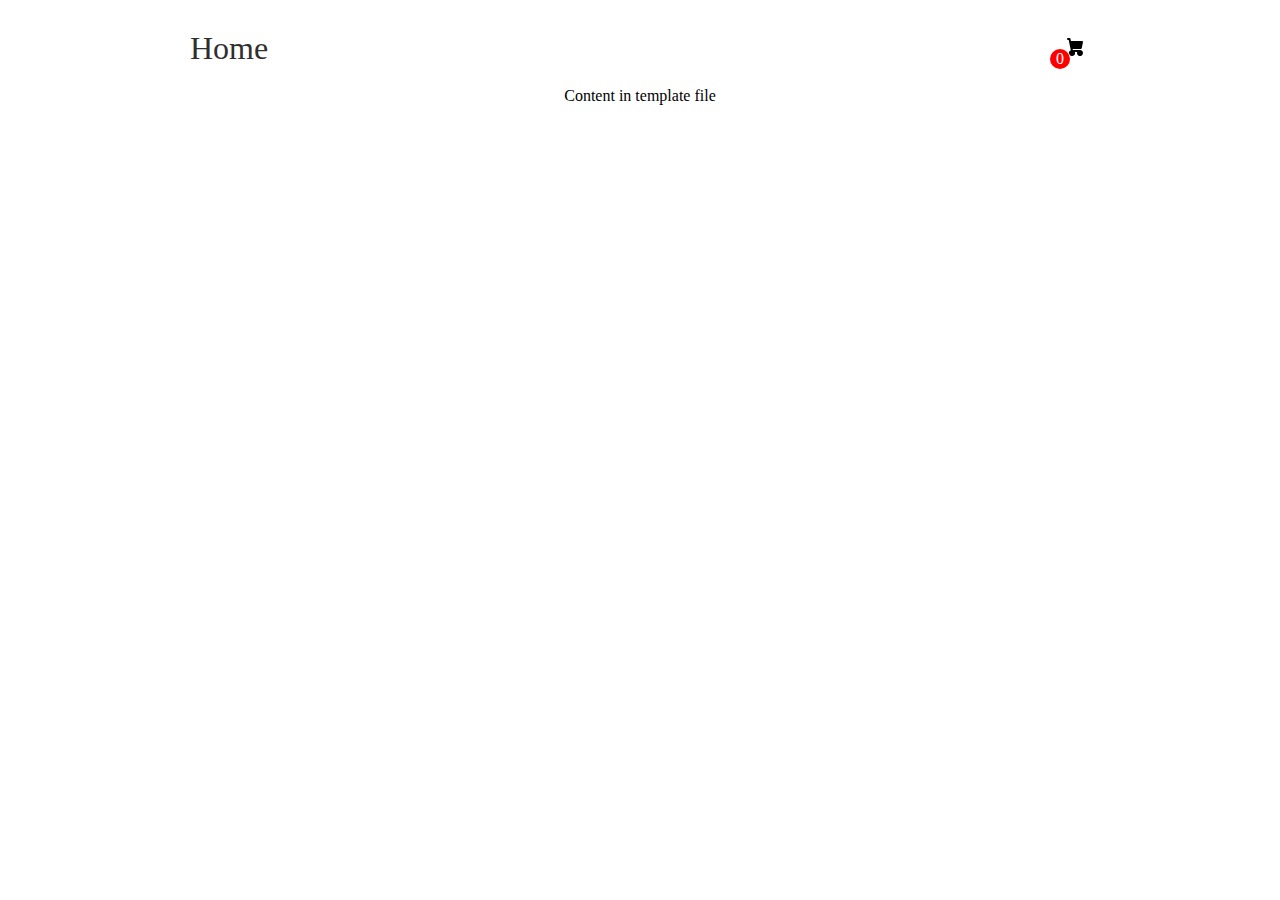
<file: template.html>
<!DOCTYPE html>
<html lang="en">
<head>
    <meta charset="UTF-8">
    <meta name="viewport" content="width=device-width, initial-scale=1.0">
    <title>Document</title>
    <link rel="stylesheet" href="style.css">
</head>
<body>
    
    <div class="container">
        <header>
            <div class="title">
                <a href="/">Home</a>
            </div>
            <div class="icon-cart">
                <svg class="w-6 h-6 text-gray-800 dark:text-white" aria-hidden="true" xmlns="http://www.w3.org/2000/svg" width="24" height="24" fill="currentColor" viewBox="0 0 24 24">
                    <path fill-rule="evenodd" d="M4 4a1 1 0 0 1 1-1h1.5a1 1 0 0 1 .979.796L7.939 6H19a1 1 0 0 1 .979 1.204l-1.25 6a1 1 0 0 1-.979.796H9.605l.208 1H17a3 3 0 1 1-2.83 2h-2.34a3 3 0 1 1-4.009-1.76L5.686 5H5a1 1 0 0 1-1-1Z" clip-rule="evenodd"/>
                </svg>              
                <span>0</span>
            </div>
        </header>
        <div id="contentTab">
            Content in template file
        </div>
    </div>
    <div class="cartTab">
        <h1>Shopping Cart</h1>
        <div class="listCart">
            show item here
        </div>
        <div class="btn">
            <button class="close">CLOSE</button>
            <button class="checkOut">
                Check Out
            </button>
        </div>
    </div>

    <script src="cart.js"></script>
</body>
</html>
</file>
<file: style.css>
body{
    margin: 0;
    font-family: poppins;
}
svg{
    width: 30px;
}
a{
    text-decoration: none;
    color: #2f2f2f;
}
button{
    cursor: pointer;
}
.container{
    width: 900px;
    max-width: 90vw;
    margin: auto;
    text-align: center;
    padding-top: 10px;
    transition: 0.5s;
}
header{
    display: flex;
    justify-content: space-between;
    align-items: center;
    padding: 20px 0;
}
.icon-cart{
    position: relative;
}
.icon-cart span{
    background-color: #ff0000;
    position: absolute;
    top: 50%;
    right: 20px;
    width: 20px;
    height: 20px;
    color: #fff;
    border-radius: 50%;
    display: flex;
    justify-content: center;
    align-items: center;
}
.title{
    font-size: xx-large;
}
/* cartTab */
.cartTab{
    background-color: #353432;
    color: #eee;
    width: 400px;
    max-width: 100%;
    position: fixed;
    top: 0;
    right: 0;
    bottom: 0;
    display: grid;
    grid-template-rows: 70px 1fr 70px;
}
.cartTab h1{
    padding: 20px;
    margin: 0;
    font-weight: 300;
}
.cartTab .btn{
    display: grid;
    grid-template-columns: repeat(2, 1fr);
}
.cartTab .btn button{
    background-color: #e8bc0e;
    border: none;
    font-family: poppins;
    font-weight: 500;
}
.cartTab .btn button.close{
    background-color: #eee;
}
.cartTab .listCart{
    overflow: auto;
}
.cartTab .listCart::-webkit-scrollbar{
    width: 0;
}
.cartTab{
    right: -400px;
    transition: 0.5s;
}
body.activeTabCart .cartTab{
    right: 0;
}
body.activeTabCart .container{
    transform: translateX(-250px);
}
/* list item product */
.listProduct .item img{
    width: 90%;
    filter: drop-shadow(
        0 50px 20px #0009
    );
}
.listProduct{
    display: grid;
    grid-template-columns: repeat(4, 1fr);
    gap: 20px;
}
.listProduct .item{
    background-color: #eeeee6;
    padding: 20px;
    border-radius: 20px;
}
.listProduct .item h2{
    font-weight: 500;
    font-size: large;
}
.listProduct .item .price{
    letter-spacing: 1px;
    font-size: small;
}
.listProduct .item button{
    background-color: #353432;
    color: #eee;
    border: none;
    padding: 5px 10px;
    margin-top: 10px;
    border-radius: 20px;
}
/* list xart item */
.listCart .item img{
    width: 100%;
}
.listCart .item{
    display: grid;
    grid-template-columns: 70px 150px 50px 1fr;
    gap: 10px;
    align-items: center;
    text-align: center;
}
.listCart .item .quantity{
    display: flex;
}
.listCart .item .quantity span{
    width: 25px;
    height: 25px;
    background-color: #eee;
    color: #000;
    border-radius: 50%;
    cursor: pointer;
}
.listCart .item .quantity span:nth-child(2){
    background-color: transparent;
    color: #fff;
}
.listCart .item:nth-child(even){
    background-color: #eee1;
}
/* detail */
.detail{
    display: grid;
    grid-template-columns: repeat(2, 1fr);
    gap: 50px;
    text-align: left;
}
.detail .image img{
    width: 100%;
}
.detail .image{
    position: relative;
}
.detail .image::before{
    position: absolute;
    width: 300px;
    height: 300px;
    content: '';
    background-color: #94817733;
    z-index: -1;
    border-radius: 190px 100px 170px 100px;
    left: calc(50% - 150px);
    top: 50px;
}
.detail .name{
    font-size: xxx-large;
    position: 40px 0 0 0;
    margin: 0 0 10px 0;
}
.detail .price{
    font-weight: bold;
    font-size: x-large;
    letter-spacing: 1px;
    margin-bottom: 20px;
}
.detail .buttons button{
    background-color: #eee;
    border: none;
    padding: 15px 20px;
    border-radius: 20px;
    font-family: Poppins;
    font-size: large;
}
.detail svg{
    width: 25px;
}
.detail .buttons button:nth-child(2){
    background-color: #2f2f2f;
    color: #eee;
    display: inline-flex;
    gap: 20px;
    box-shadow: 0 8px 16px #2f2f2f77;
}
.detail .buttons svg{
    transform: translateY(5px);
}
.detail .description{
    font-weight: 300;
}
/* responsive */
@media screen and (max-width: 992px){
    .listProduct{
        grid-template-columns: repeat(3, 1fr);
    }
}
@media screen and (max-width: 767px){
    .listProduct{
        grid-template-columns: repeat(2, 1fr);
    }
    .detail{
        grid-template-columns: 1fr;
        text-align: center;
    }
    .detail .image img{
        width: unset;
        height: 40vh;
    }
    .detail .name{
        font-size: x-large;
        margin: 0;
    }
    .detail .buttons button{
        font-size: small;
    }
}
</file>
